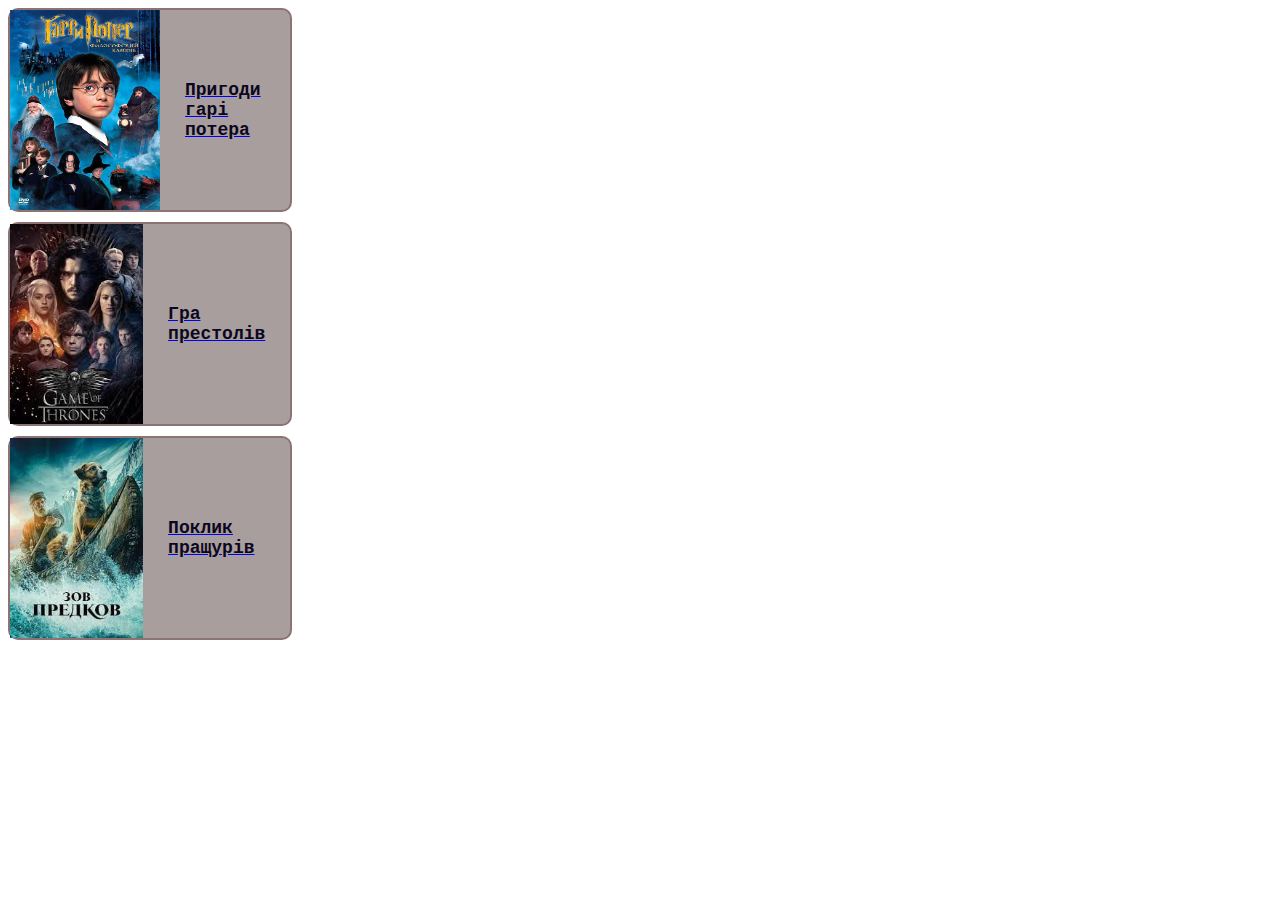
<file: index.html>
<!DOCTYPE html>
<html lang="en">
  <head>
    <meta charset="UTF-8" />
    <meta name="viewport" content="width=device-width, initial-scale=1.0" />
    <link rel="stylesheet" href="./main.css" />
    <title>Document</title>
  </head>
  <body>
    <div class="container">
      <a href="./firstind.html">
        <div class="first-block">
          <div>
            <img src="./img/pick_1.jpg" alt="pick1" width="150" height="200" />
          </div>
          <p class="first">Пригоди гарі потера</p>
        </div>
      </a>
      <a href="./second.html">
        <div class="second-block">
          <img src="./img/pick_2.jfif" alt="pick2" width="150" height="200" />
          <p class="second">Гра престолів</p>
        </div>
      </a>
      <a href="./third.html">
        <div class="third-block">
          <img src="./img/pick_3.jfif" alt="pick3" width="150" height="200" />
          <p class="third">Поклик пращурів</p>
        </div>
      </a>
    </div>
  </body>
</html>
</file>
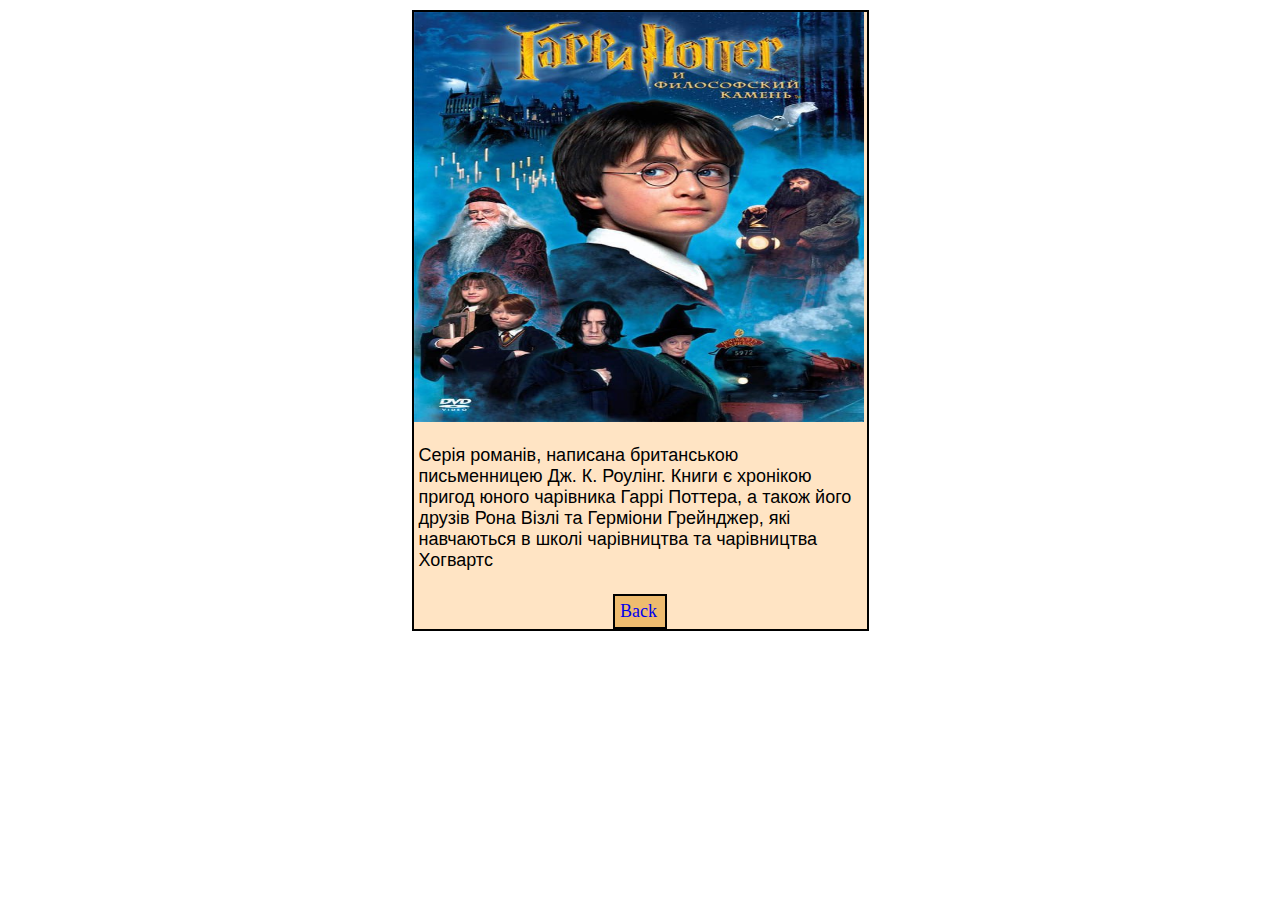
<file: firstind.html>
<!DOCTYPE html>
<html lang="en">
  <head>
    <meta charset="UTF-8" />
    <meta http-equiv="X-UA-Compatible" content="IE=edge" />
    <meta name="viewport" content="width=device-width, initial-scale=1.0" />
    <title>Document</title>
    <style>
      body {
        font-size: large;
      }
      .container {
        display: flex;
        flex-direction: column;
        width: 453px;
        border: 2px solid black;
        margin: 10px auto;
        cursor: pointer;
        background-color: bisque;
      }
      .fild {
        width: 133px;
        border: 2px solid orange;
        border-radius: 25%;
        text-align: center;
        margin: 0px auto;
        cursor: pointer;
      }
      a {
        text-decoration: none;
      }
      .text {
        font-family: "Franklin Gothic Medium", "Arial Narrow", Arial, sans-serif;
        padding: 5px;
      }
      .back {
        width: 40px;
        border: 2px solid black;
        padding: 5px;
        margin: 0px auto;
        background-color: rgb(238, 187, 111);
      }
      .back:hover {
        filter: brightness(120%);
      }
    </style>
  </head>
  <body>
    <div class="container">
      <img src="./img/pick_1.jpg" alt="pick1" width="450px" height="410px" />
      <p class="text">
        Серія романів, написана британською письменницею Дж. К. Роулінг. Книги є
        хронікою пригод юного чарівника Гаррі Поттера, а також його друзів Рона
        Візлі та Герміони Грейнджер, які навчаються в школі чарівництва та
        чарівництва Хогвартс
      </p>
      <a href="./index.html">
        <p class="back">Back</p>
      </a>
    </div>
  </body>
</html>
</file>
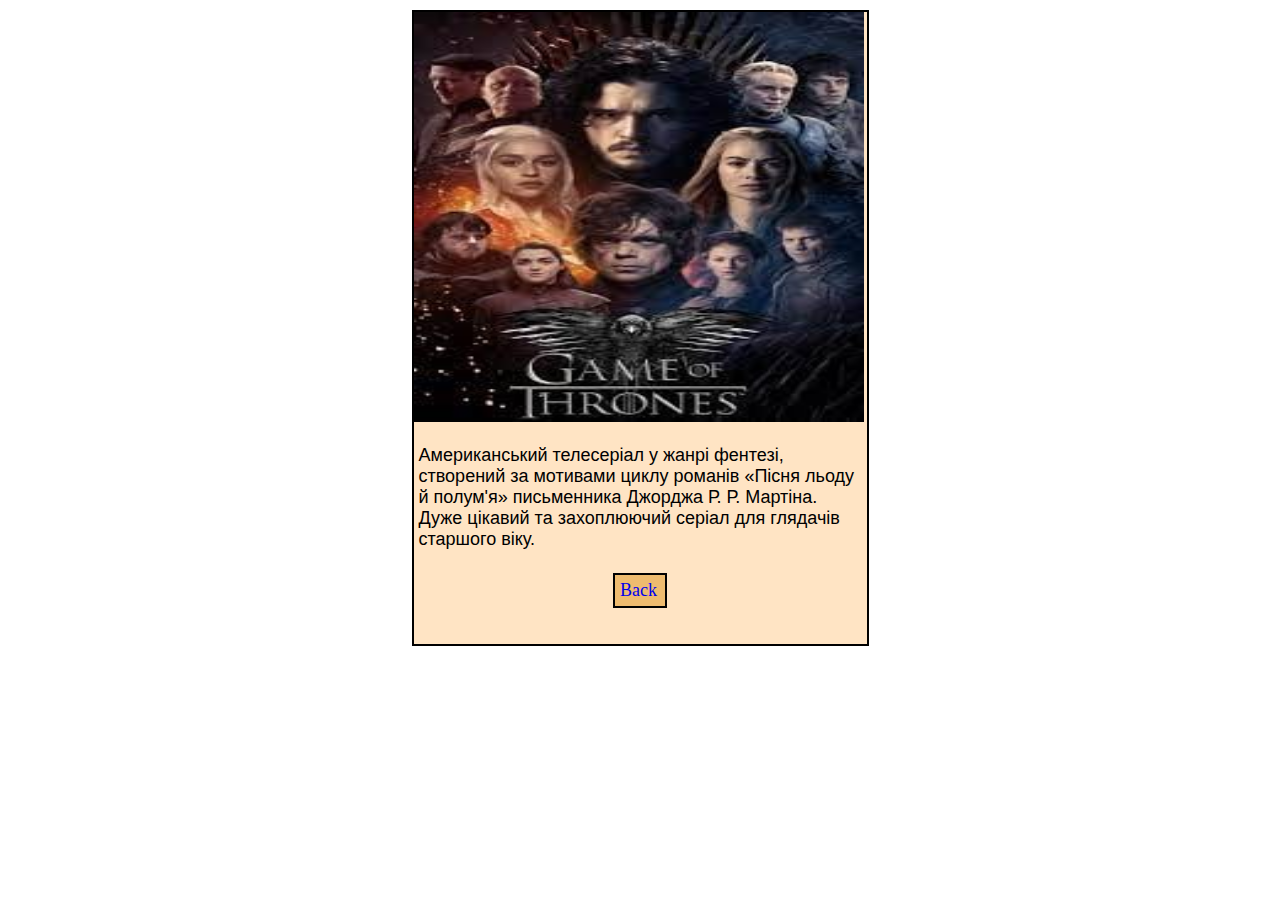
<file: second.html>
<!DOCTYPE html>
<html lang="en">
  <head>
    <meta charset="UTF-8" />
    <meta http-equiv="X-UA-Compatible" content="IE=edge" />
    <meta name="viewport" content="width=device-width, initial-scale=1.0" />
    <title>Document</title>
    <style>
      body {
        font-size: large;
      }
      .container {
        display: flex;
        flex-direction: column;
        width: 453px;
        border: 2px solid black;
        margin: 10px auto;
        cursor: pointer;
        background-color: bisque;
      }
      .fild {
        width: 133px;
        border: 2px solid orange;
        border-radius: 25%;
        text-align: center;
        margin: 0px auto;
        cursor: pointer;
      }
      a {
        text-decoration: none;
      }
      .text {
        font-family: "Franklin Gothic Medium", "Arial Narrow", Arial, sans-serif;
        padding: 5px;
      }
      .back {
        width: 40px;
        border: 2px solid black;
        padding: 5px;
        margin: 0px auto;
        background-color: rgb(238, 187, 111);
      }
      .back:hover {
        filter: brightness(120%);
      }
    </style>
  </head>
  <body>
    <div class="container">
      <img src="./img/pick_2.jfif" alt="pick2" width="450px" height="410px" />
      <p class="text">
        Американський телесеріал у жанрі фентезі, створений за мотивами циклу
        романів «Пісня льоду й полум'я» письменника Джорджа Р. Р. Мартіна. Дуже
        цікавий та захоплюючий серіал для глядачів старшого віку.
        <a href="./index.html">
          <p class="back">Back</p>
        </a>
      </p>
    </div>
  </body>
</html>
</file>
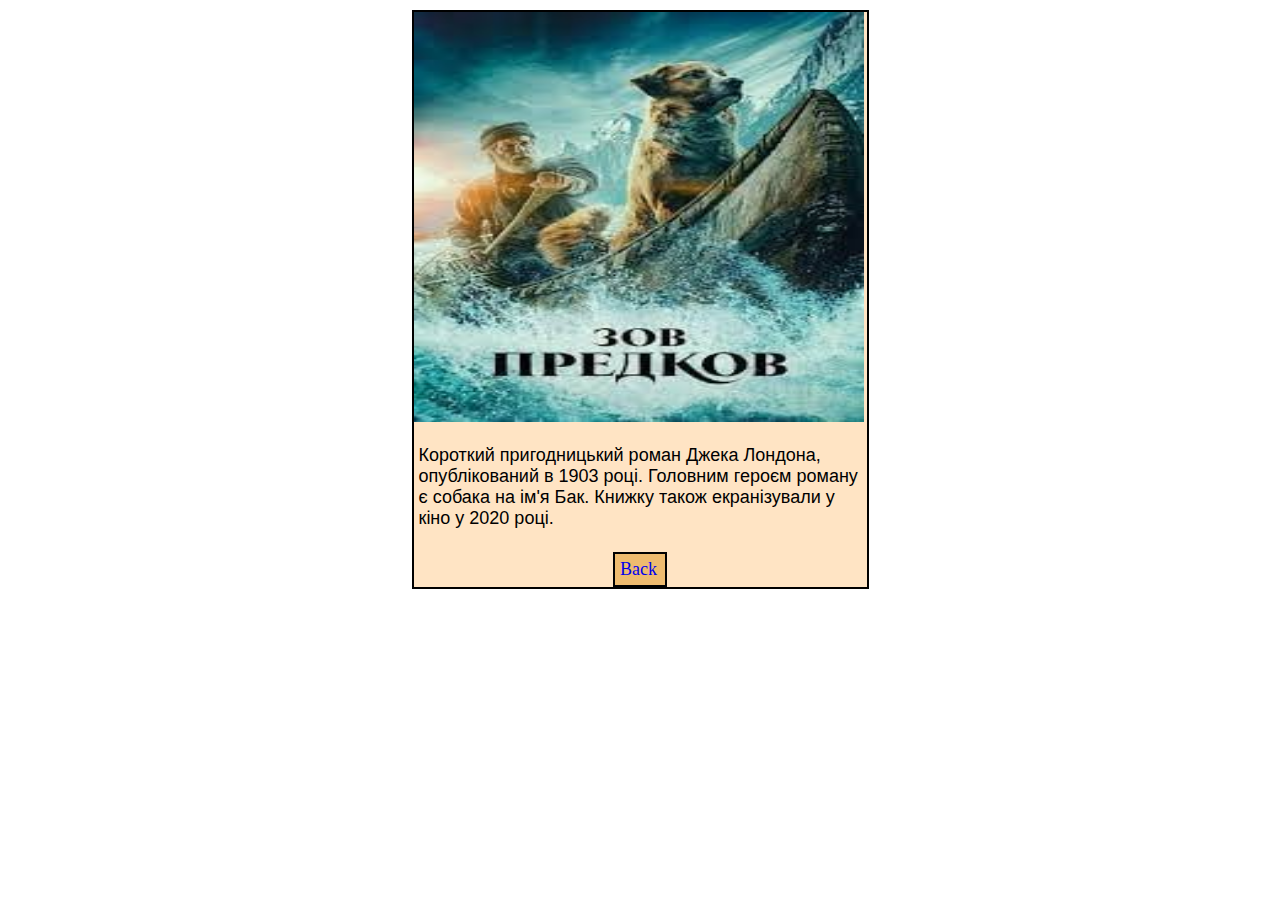
<file: third.html>
<!DOCTYPE html>
<html lang="en">
  <head>
    <meta charset="UTF-8" />
    <meta http-equiv="X-UA-Compatible" content="IE=edge" />
    <meta name="viewport" content="width=device-width, initial-scale=1.0" />
    <title>Document</title>
    <style>
      body {
        font-size: large;
      }
      .container {
        display: flex;
        flex-direction: column;
        width: 453px;
        border: 2px solid black;
        margin: 10px auto;
        cursor: pointer;
        background-color: bisque;
      }
      .fild {
        width: 133px;
        border: 2px solid orange;
        border-radius: 25%;
        text-align: center;
        margin: 0px auto;
        cursor: pointer;
      }
      a {
        text-decoration: none;
      }
      .text {
        font-family: "Franklin Gothic Medium", "Arial Narrow", Arial, sans-serif;
        padding: 5px;
      }
      .back {
        width: 40px;
        border: 2px solid black;
        padding: 5px;
        margin: 0px auto;
        background-color: rgb(238, 187, 111);
      }
      .back:hover {
        filter: brightness(120%);
      }
    </style>
  </head>
  <body>
    <div class="container">
      <img src="./img/pick_3.jfif" alt="pick3" width="450px" height="410px" />
      <p class="text">
        Короткий пригодницький роман Джека Лондона, опублікований в 1903 році.
        Головним героєм роману є собака на ім'я Бак. Книжку також екранізували у
        кіно у 2020 році.
      </p>
      <a href="./index.html">
        <p class="back">Back</p>
      </a>
    </div>
  </body>
</html>
</file>
<file: main.css>
.container {
  display: flex;
  flex-direction: column;
}
.first-block {
  display: flex;
  width: 280px;
  height: 200px;
  border: 2px solid rgb(141, 116, 116);
  border-radius: 10px;
  background-color: rgb(168, 158, 158);
}
.first-block:hover {
  filter: brightness(120%);
}
.first {
  margin: auto 25px;
  font-family: "Courier New", Courier, monospace;
  font-size: large;
  font-weight: 700;
  color: rgb(12, 7, 31);
}

.second-block {
  margin-top: 10px;
  display: flex;
  width: 280px;
  height: 200px;
  border: 2px solid rgb(141, 116, 116);
  border-radius: 10px;
  background-color: rgb(168, 158, 158);
}
.second-block:hover {
  filter: brightness(120%);
}
.second {
  margin: auto 25px;
  font-family: "Courier New", Courier, monospace;
  font-size: large;
  font-weight: 700;
  color: rgb(12, 7, 31);
}
.third-block {
  margin-top: 10px;
  display: flex;
  width: 280px;
  height: 200px;
  border: 2px solid rgb(141, 116, 116);
  border-radius: 10px;
  background-color: rgb(168, 158, 158);
}
.third-block:hover {
  filter: brightness(120%);
}
.third {
  margin: auto 25px;
  font-family: "Courier New", Courier, monospace;
  font-size: large;
  font-weight: 700;
  color: rgb(12, 7, 31);
}
</file>
